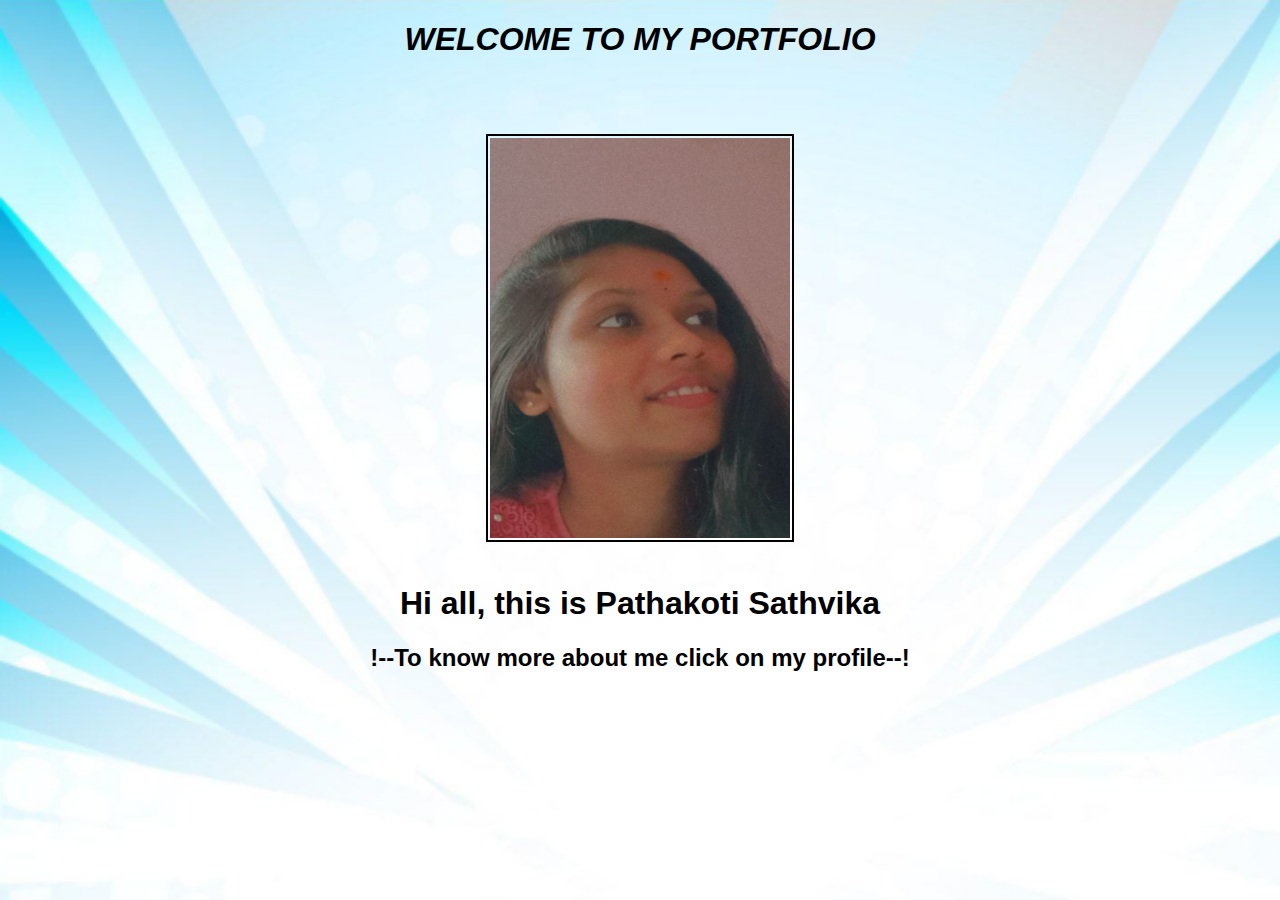
<file: index.html>
<!DOCTYPE html>
<html>
    <head>
        <meta charset="UTF-8">
        <title>Portfolio</title>
        <link rel = "stylesheet" href = "index.css">
    </head>
<body style = "background-image: url(./bdrop.png); background-repeat: no-repeat; background-size: cover;
background-attachment: fixed;">
<div class = begin>
<h1><I><center>WELCOME TO MY PORTFOLIO</center></I></h1>
<br><br><br>
<center><a href = "./main.html">
<img class = "img" src = "./profile.png" ></a>
<br><br>
<h1>Hi all, this is Pathakoti Sathvika</h1>
<h2>!--To know more about me click on my profile--!</h2>
</center>
</div>
</body>
</html>
</file>
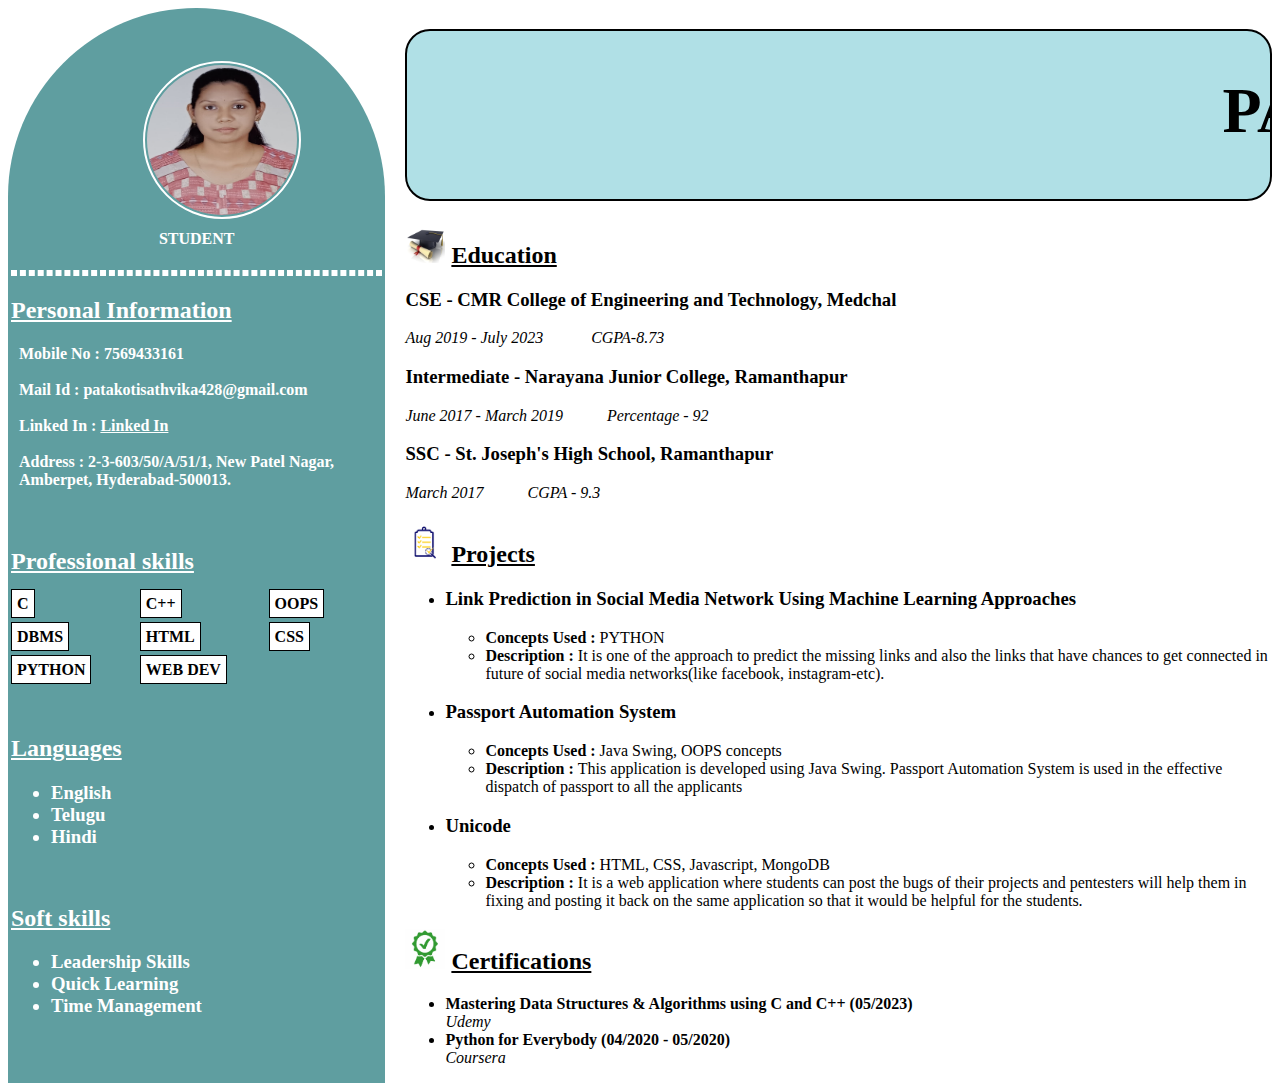
<file: main.html>
<!DOCTYPE html>
<html>
    <head>
        <meta charset = "UTF-8">
        <title>MY PORTFOLIO</title>
        <link rel = "stylesheet" href = "./test.css"/>
    </head>
    <body>
        
        <div class = "first" style = "background-color: white">       
            <div class = "left" style = "width : 30%; background-color:#5F9EA0;">
                <img class = "img" src = "./passport size.png"><br><br><br>
                <h4 style = "color: white;"><center>STUDENT</center></h4>
                <h4 style = "border-style: dashed; border-color:white;"></style></h4>
                <h2><u>Personal Information</u></h2>
                <h4 style = "color: white; font-family: Georgia, 'Times New Roman', Times, serif">
                &nbsp;&nbsp;Mobile No : 7569433161<br><br>
                &nbsp;&nbsp;Mail Id : patakotisathvika428@gmail.com<br><br>
                &nbsp;&nbsp;Linked In :
                    <a href = "https://www.linkedin.com/in/sathvika-pathakoti-05890a20b/" style = "color: white;">Linked In</a><br><br>
                &nbsp;&nbsp;Address : 2-3-603/50/A/51/1, New Patel Nagar, &nbsp;&nbsp;Amberpet, Hyderabad-500013.
                </h4><br>
                <h2><u>Professional skills</u></h2>
                <div class = "container">
                    <div><h4>C</h4></div>
                    <div><h4>C++</h4></div>
                    <div><h4>OOPS</h4></div>
                    <div><h4>DBMS</h4></div>
                    <div><h4>HTML</h4></div>
                    <div><h4>CSS</h4></div>
                    <div><h4>PYTHON</h4></div>
                    <div><h4>WEB DEV</h4></div>    
                </div>
                <br><br>
                <h2><u>Languages</u></h2>
                <h3>
                    <ul>
                        <li>English</li>
                        <li>Telugu</li>
                        <li>Hindi</li>
                    </ul>
                </h3><br>
                <h2><u>Soft skills</u></h2>
                <h3>
                    <ul>
                        <li>Leadership Skills</li>
                        <li>Quick Learning</li>
                        <li>Time Management</li>
                    </ul>
                </h3>
            </div>
            <div class = "right" style = "width : 70%; background-color:white"> 
                <h1 class = "heading">
                    <marquee><b><h1>PATHAKOTHI SATHVIKA'S RESUME</h1></b></marquee>
                </h1>
                <div class = "sub">
                    <h2><img src = "./edu.png" width = 40px; height = 40px;>&nbsp;<U>Education</U></h2>
                    <h3><b>CSE - CMR College of Engineering and Technology, Medchal</b></h3>
                    <I>Aug 2019 - July 2023</I> &nbsp;&nbsp;&nbsp;&nbsp;&nbsp;&nbsp;&nbsp;&nbsp;&nbsp;&nbsp;
                    <I>CGPA-8.73</I>
                    <h3><b>Intermediate - Narayana Junior College, Ramanthapur</b></h3>
                    <I>June 2017 - March 2019</I>&nbsp;&nbsp;&nbsp;&nbsp;&nbsp;&nbsp;&nbsp;&nbsp;&nbsp;&nbsp;
                    <I>Percentage - 92</I>
                    <h3><b>SSC - St. Joseph's High School, Ramanthapur</b></h3>
                    <I>March 2017</I>&nbsp;&nbsp;&nbsp;&nbsp;&nbsp;&nbsp;&nbsp;&nbsp;&nbsp;&nbsp;
                    <I>CGPA - 9.3</I><br>
                    <h2><img src = "./prj.png" width = 40px; height = 40px;>&nbsp;<U>Projects</U></h2>
                    <ul>
                    <li><h3><b>Link Prediction in Social Media Network Using Machine Learning Approaches</b></h3></li>
                    <ul>
                        <li><b>Concepts Used : </b>PYTHON</li>
                        <li><b>Description : </b>
                        It is one of the approach to predict the missing links and also the links that 
                        have chances to get connected in future of social media networks(like facebook, instagram-etc).</li>
                    </ul>
                    <li><h3><b>Passport Automation System</b></h3></li>
                    <ul>
                        <li><b>Concepts Used : </b>Java Swing, OOPS concepts</li>
                        <li><b>Description : </b>
                        This application is developed using Java Swing. Passport Automation System is used in the 
                        effective dispatch of passport to all the applicants</li>
                    </ul>
                    <li><h3><b>Unicode</b></h3></li>
                    <ul>
                        <li><b>Concepts Used : </b>HTML, CSS, Javascript, MongoDB</li>
                        <li><b>Description : </b>
                        It is a web application where students can post the bugs of their projects and 
                        pentesters will help them in fixing and posting it back on the same application so that 
                        it would be helpful for the students.</li>
                    </ul></ul>
                    <h2><img src = "./cert.png" width = 40px; height = 40px;>&nbsp;<u>Certifications</u></h2>
                    <ul>
                        <li><b>Mastering Data Structures & Algorithms using C and C++ (05/2023)</b></li>
                        <i>Udemy</i>
                        <li><b>Python for Everybody (04/2020 - 05/2020)</b></li>
                        <i>Coursera</i>
                    </ul>
                </div>            
            </div>
        </div>
    </body>
</html>
</file>
<file: index.css>
.begin{
    font-family: 'Gill Sans',sans-serif;
}
.img{
    position: relative;
    height: 400px;
    width: 300px;
    border: 2px solid black;
    padding:2px;
}
</file>
<file: test.css>
.heading{
    background-origin: padding-box;
    border:black; 
    border-width:2px; 
    border-style:solid; 
    align-items: flex-start; 
    border-radius: 25px;
    box-sizing: border-box;
    background-color:#B0E0E6;
}
.first{
    display: flex;
    flex-direction: row;
    gap : 20px;
}
.left{
    border-top-left-radius: 310px;
    border-top-right-radius:310px;
    padding : 3px;
}
.img{
    position: relative;
    top:50px;left:132px;
    height: 150px;
    width: 150px;
    border: 2px solid white;
    border-radius: 50%;padding:2px;
}
.left>h2{
    color:white;
    font-family: Georgia, 'Times New Roman', Times, serif;
}
.left>h3{
    color:white;
    font-family: Georgia, 'Times New Roman', Times, serif ;
}
.container{
    display: grid;
    grid-template-columns: repeat(3, 1fr);
    gap: 15px;
}
.container>div>h4{
    display :inline;
    padding : 5px;
    border:1px solid black;
    background-color: white;
    color:black;
}
.right>div>.sub{
    display:flex;
    flex-direction: row;
}
.right>div>.sub>h2{
    color:black;
    font-family: Georgia, 'Times New Roman', Times, serif;
}
.right>div>.sub>h3{
    color:black;
    font-family: Georgia, 'Times New Roman', Times, serif;
}
</file>
